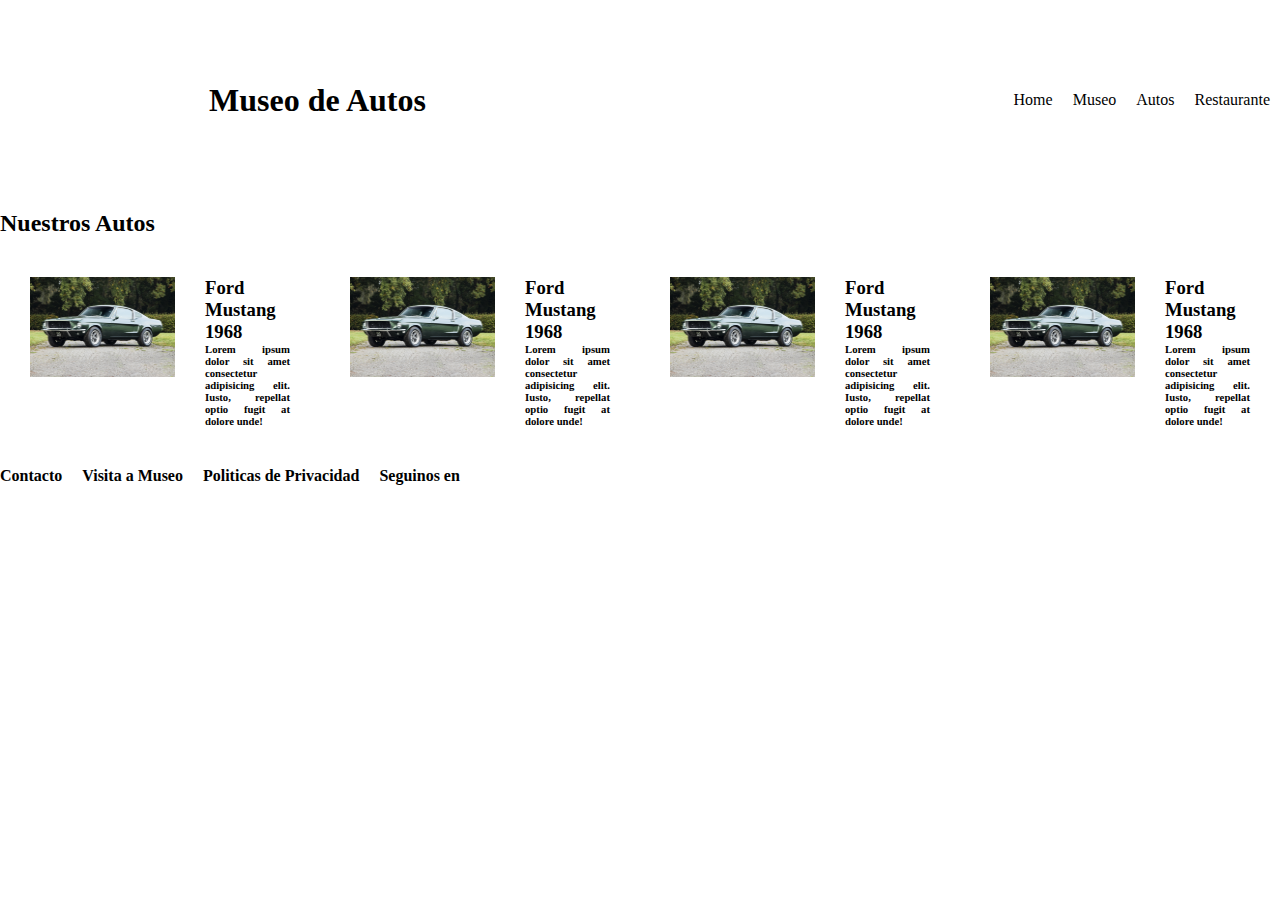
<file: assets/pages/autos.html>
<!DOCTYPE html>
<html lang="en">
<head>
    <meta charset="UTF-8">
    <meta http-equiv="X-UA-Compatible" content="IE=edge">
    <meta name="viewport" content="width=device-width, initial-scale=1.0">
    <link rel="stylesheet" href="../stylesheet/styles.css">
    <title>Museo de Autos</title>
</head>
<body class="body__autos">
    <header class="header"><h1>Museo de Autos</h1></header>
    <nav class="navbar">
        <ul>
            <li>Home</li>
            <li>Museo</li>
            <li>Autos</li>
            <li>Restaurante</li>
        </ul>
    </nav>

    <div class="titulo">
        <h2>Nuestros Autos</h2>
    </div>

    <main class="main">

        <div class="tarjeta">
            <img src="../img/mustang.jpg" alt="mustang" height="100px" width="50%" class="img">
            <div class="tarjeta__info">
            <h3>Ford Mustang 1968</h3>
            <h6>Lorem ipsum dolor sit amet consectetur adipisicing elit. Iusto, repellat optio fugit at dolore unde!</h6>
            </div>        
        </div>

        <div class="tarjeta">
            <img src="../img/mustang.jpg" alt="mustang" height="100px" width="50%" class="img">
            <div class="tarjeta__info">
            <h3>Ford Mustang 1968</h3>
            <h6>Lorem ipsum dolor sit amet consectetur adipisicing elit. Iusto, repellat optio fugit at dolore unde!</h6>
            </div>        
        </div>

        <div class="tarjeta">
            <img src="../img/mustang.jpg" alt="mustang" height="100px" width="50%" class="img">
            <div class="tarjeta__info">
            <h3>Ford Mustang 1968</h3>
            <h6>Lorem ipsum dolor sit amet consectetur adipisicing elit. Iusto, repellat optio fugit at dolore unde!</h6>
            </div>        
        </div>

        <div class="tarjeta">
            <img src="../img/mustang.jpg" alt="mustang" height="100px" width="50%" class="img">
            <div class="tarjeta__info">
            <h3>Ford Mustang 1968</h3>
            <h6>Lorem ipsum dolor sit amet consectetur adipisicing elit. Iusto, repellat optio fugit at dolore unde!</h6>
            </div>        
        </div>
    </main>


    <footer class="footer">
        <div><h4>Contacto</h4></div>
        <div><h4>Visita a Museo</h4></div>
        <div><h4>Politicas de Privacidad</h4></div>
        <div><h4>Seguinos en</h4></div>
</footer>  
</body>
</html>
</file>
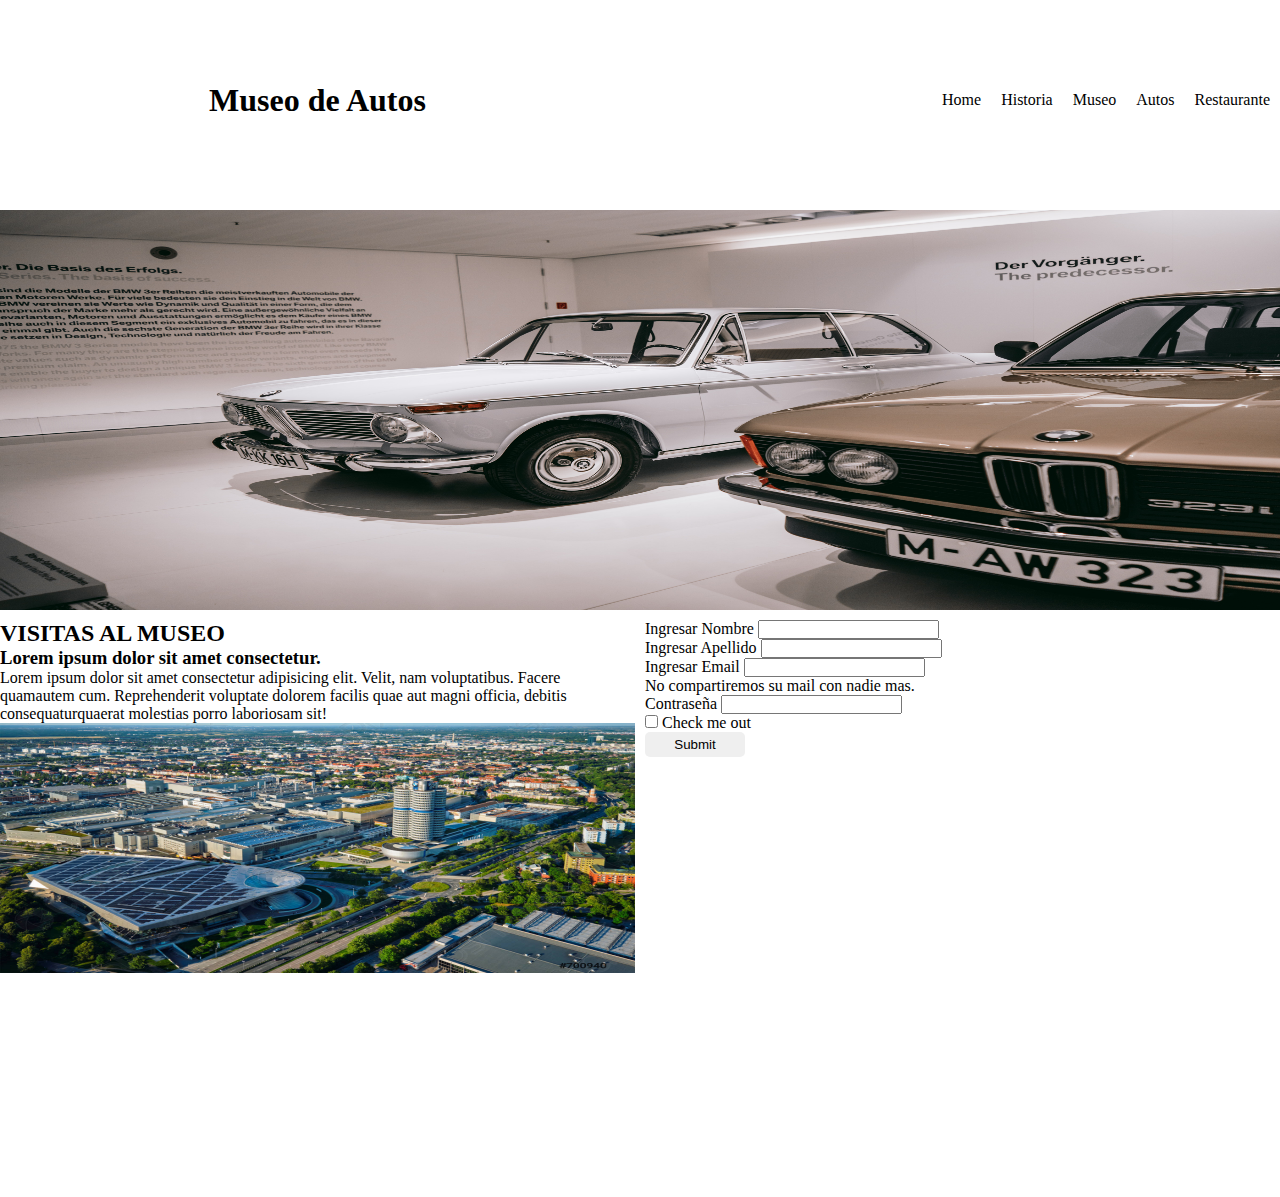
<file: assets/pages/contacto.html>
<!DOCTYPE html>
<html lang="en">
<head>
    <meta charset="UTF-8">
    <meta http-equiv="X-UA-Compatible" content="IE=edge">
    <meta name="viewport" content="width=device-width, initial-scale=1.0">
    <link rel="stylesheet" href="../stylesheet/styles.css">
    <link href="https://cdn.jsdelivr.net/npm/bootstrap@5.1.3/dist/css/bootstrap.min.css" rel="stylesheet" integrity="sha384-1BmE4kWBq78iYhFldvKuhfTAU6auU8tT94WrHftjDbrCEXSU1oBoqyl2QvZ6jIW3" crossorigin="anonymous">
    <title>Document</title>
</head>
<body class="body" class="container-fluid">
    <header class="header"><h1>Museo de Autos</h1></header>
    <nav class="navbar">
        <ul>
            <li>Home</li>
            <li>Historia</li>
            <li>Museo</li>
            <li>Autos</li>
            <li>Restaurante</li>
        </ul>
    </nav>

    <section class="banner">
            <img src="/assets/img/Banner.jpg" alt="banner" height="400px" width="100%">
    </section>

    <div class="container espacio-nav py-5">
        <div class="row">
            <div class="col">
                <div class="mx-auto text-center">
                    <h2>VISITAS AL MUSEO</h2>
                    <h3>Lorem ipsum dolor sit amet consectetur.</h3>
                    <p>Lorem ipsum dolor sit amet consectetur adipisicing elit. Velit, nam voluptatibus. Facere quamautem cum. Reprehenderit voluptate dolorem facilis quae aut magni officia, debitis consequaturquaerat molestias porro laboriosam sit!</p>
                    <img src="../img/Museo.jpg" alt="imgmuseo" height="250px" width="100%">
                </div>
            </div>
        </div>
    </div>

    <form>
        <div class="mb-3">
            <label for="exampleInputEmail1" class="form-label">Ingresar Nombre</label>
            <input type="email" class="form-control" id="exampleInputEmail1" aria-describedby="emailHelp">
            <div id="emailHelp" class="form-text"></div>
          </div>
          <div class="mb-3">
            <label for="exampleInputEmail1" class="form-label">Ingresar Apellido</label>
            <input type="email" class="form-control" id="exampleInputEmail1" aria-describedby="emailHelp">
            <div id="emailHelp" class="form-text"></div>
          </div>
      <div class="mb-3">
        <label for="exampleInputEmail1" class="form-label">Ingresar Email</label>
        <input type="email" class="form-control" id="exampleInputEmail1" aria-describedby="emailHelp">
        <div id="emailHelp" class="form-text">No compartiremos su mail con nadie mas.</div>
      </div>
      <div class="mb-3">
        <label for="exampleInputPassword1" class="form-label">Contraseña</label>
        <input type="password" class="form-control" id="exampleInputPassword1">
      </div>
      <div class="mb-3 form-check">
        <input type="checkbox" class="form-check-input" id="exampleCheck1">
        <label class="form-check-label" for="exampleCheck1">Check me out</label>
      </div>
      <button type="submit" class="btn btn-primary">Submit</button>
</form>

    <script src="https://cdn.jsdelivr.net/npm/bootstrap@5.1.3/dist/js/bootstrap.bundle.min.js" integrity="sha384-ka7Sk0Gln4gmtz2MlQnikT1wXgYsOg+OMhuP+IlRH9sENBO0LRn5q+8nbTov4+1p" crossorigin="anonymous"></script>
</body>
</html>
</file>
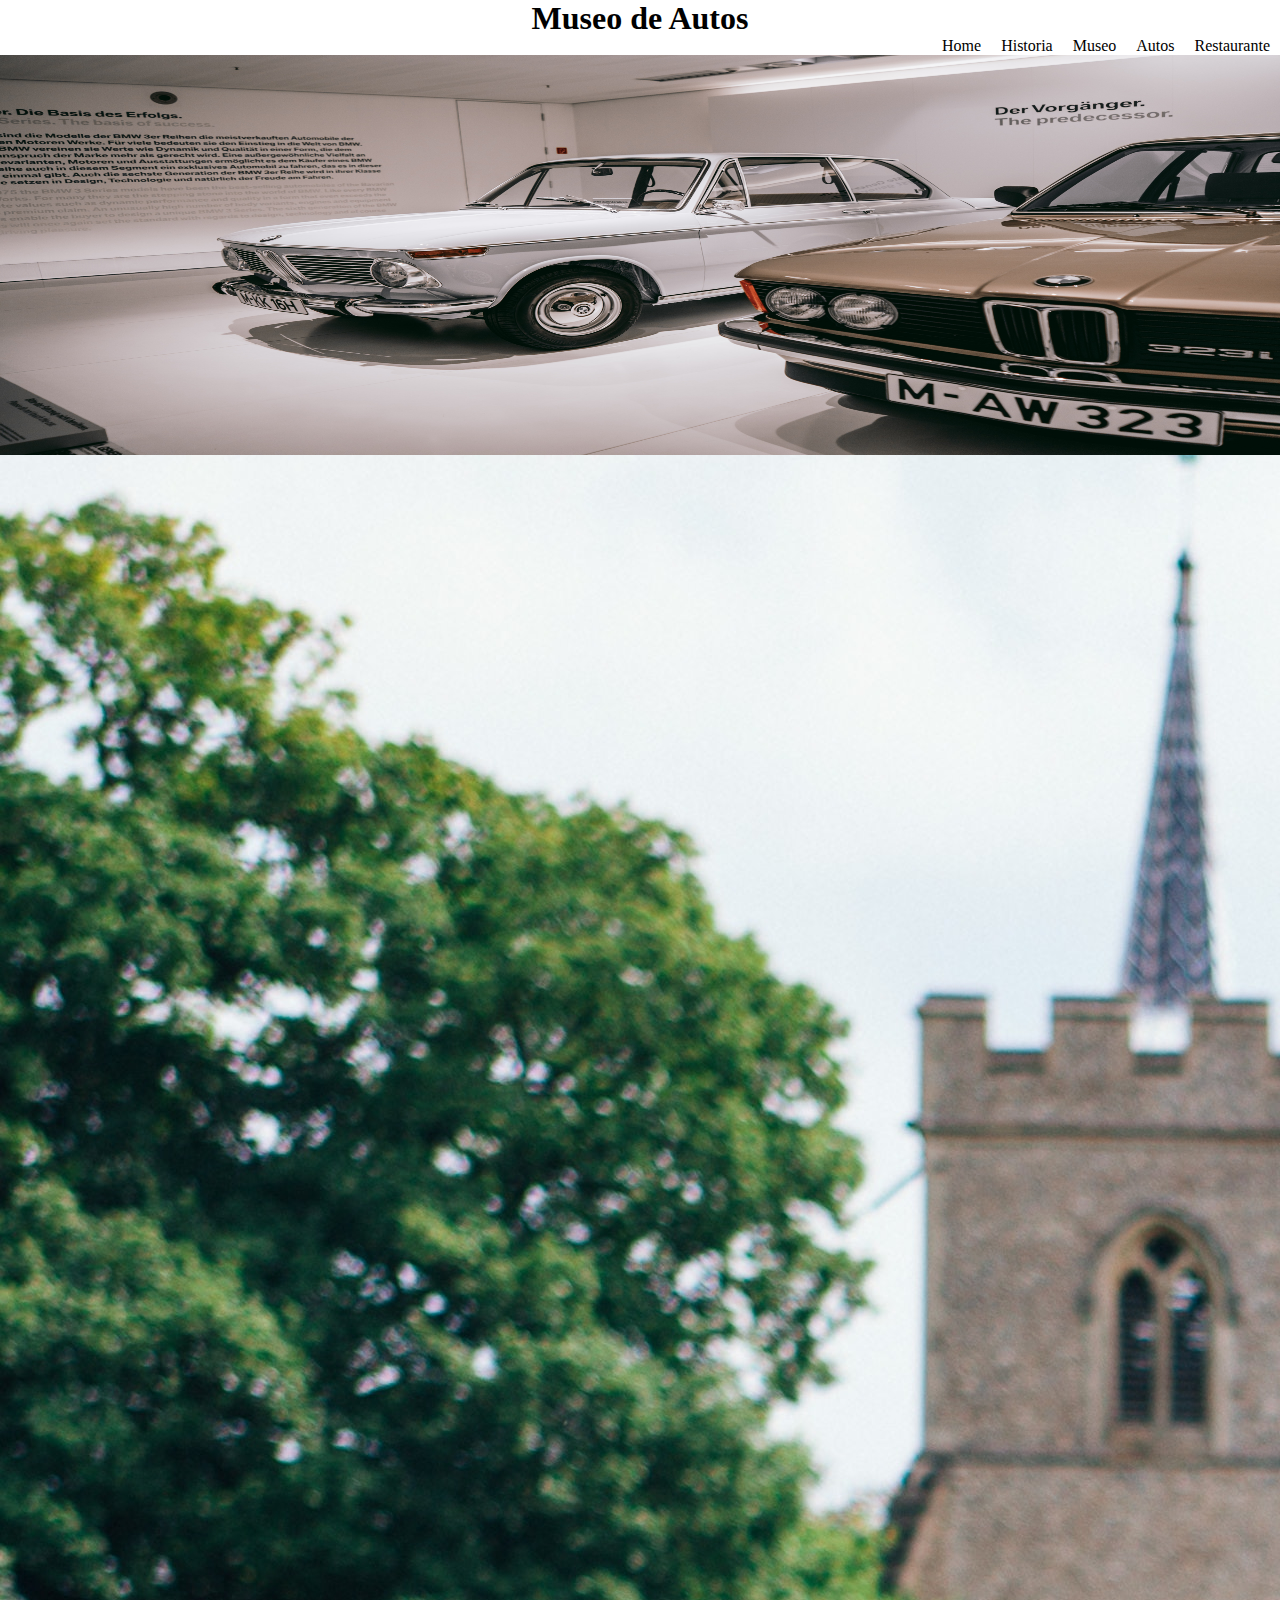
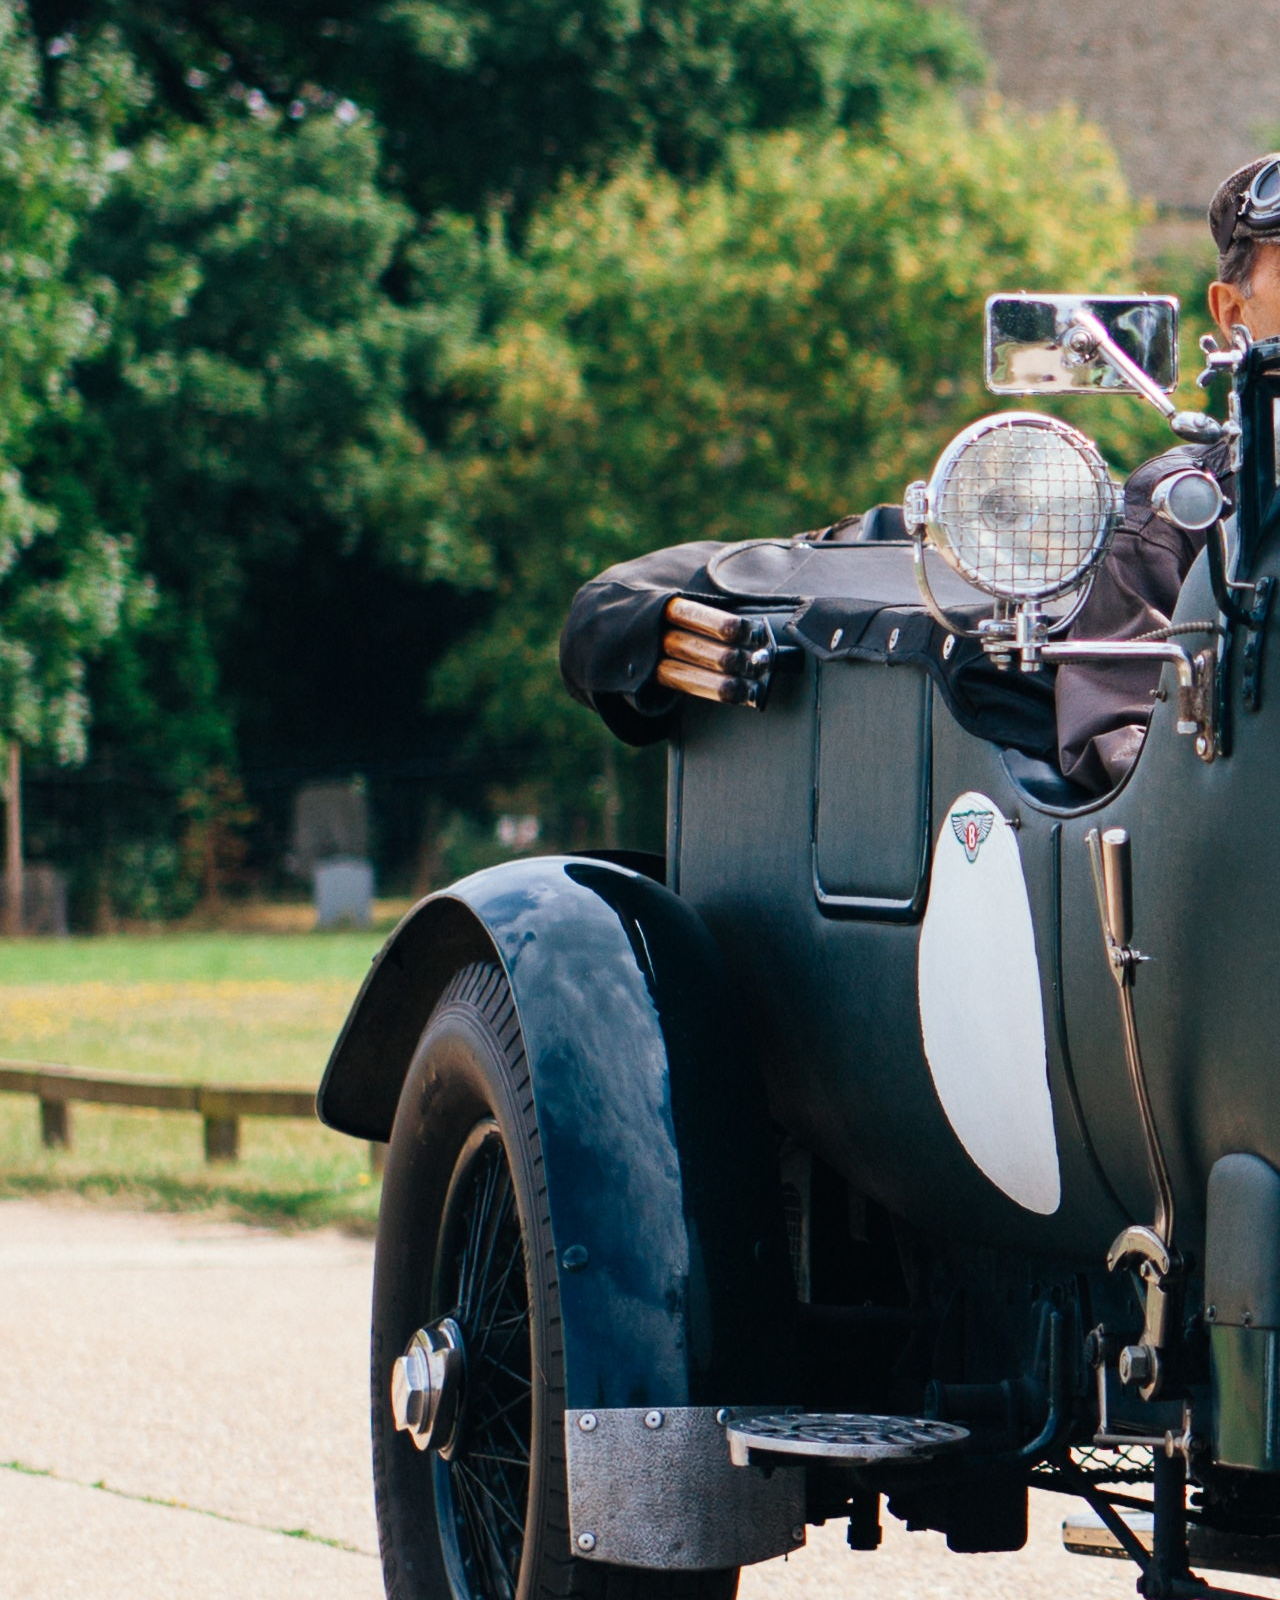
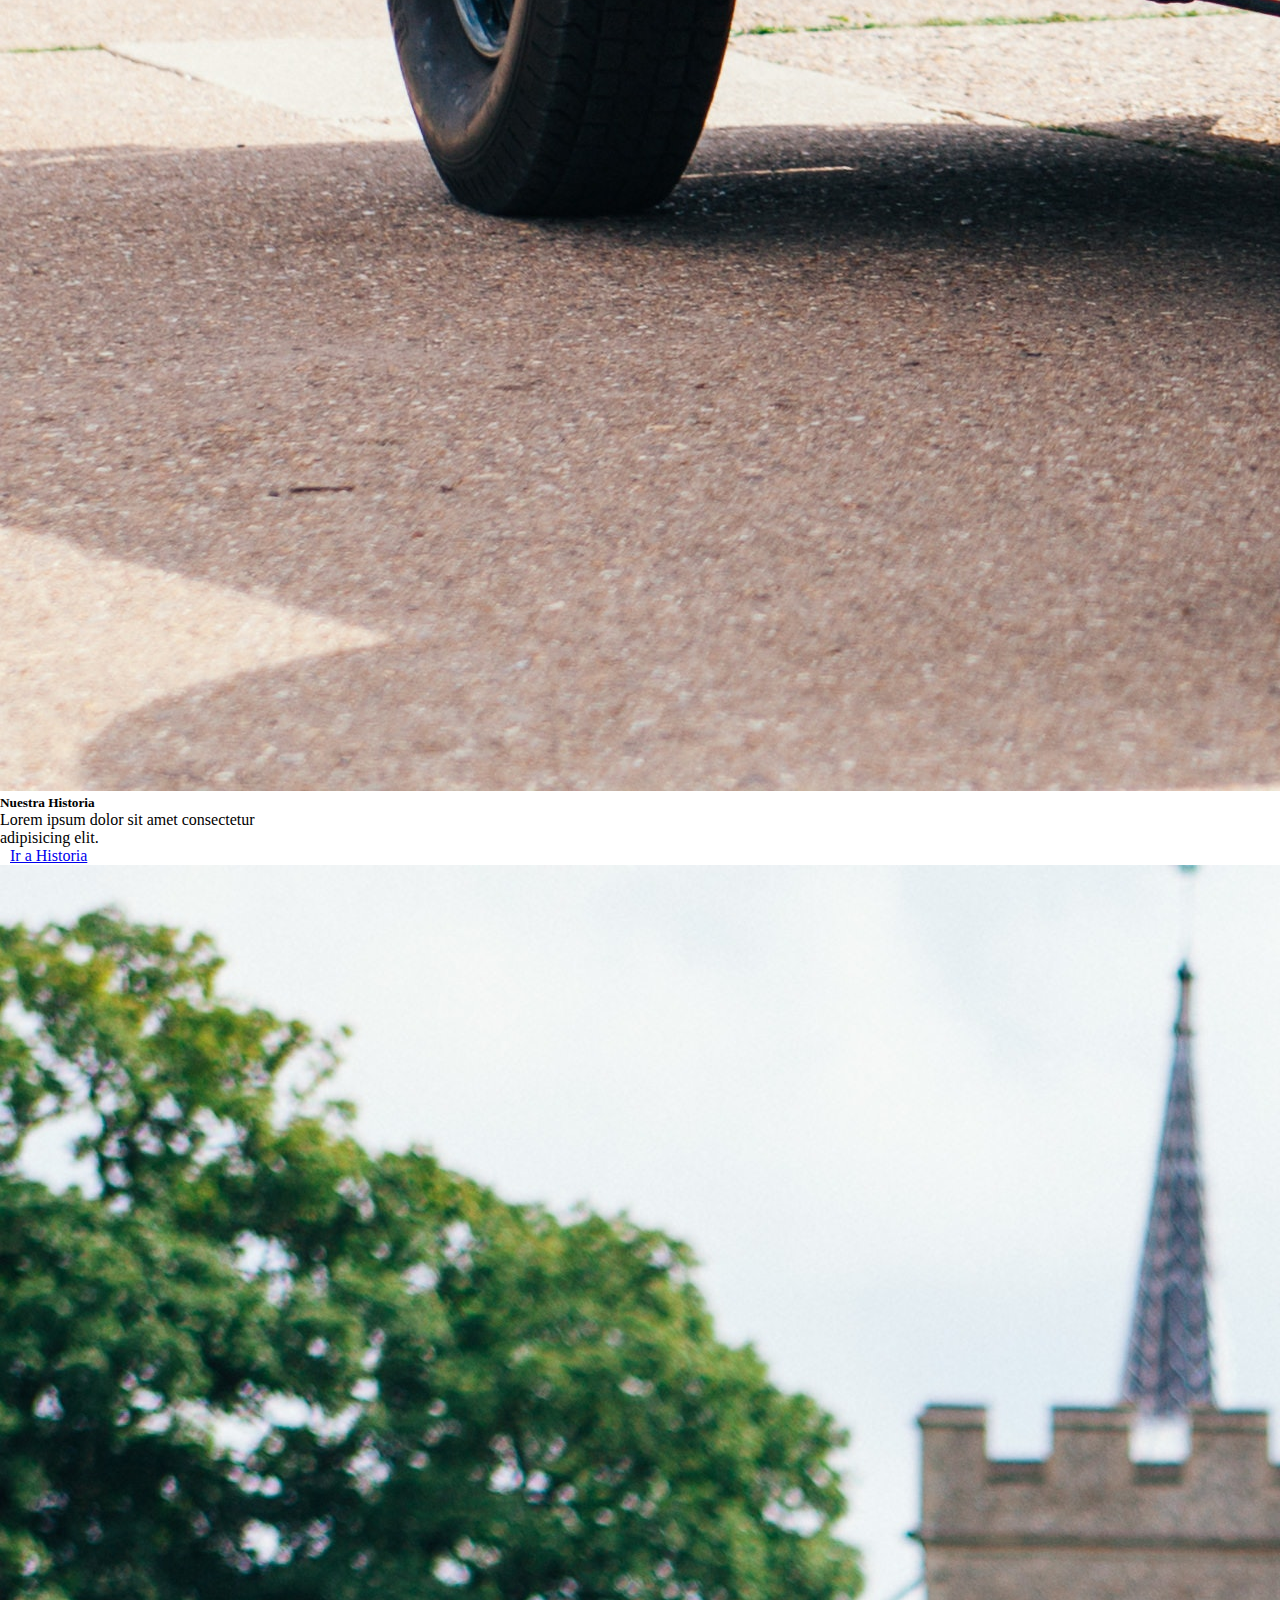
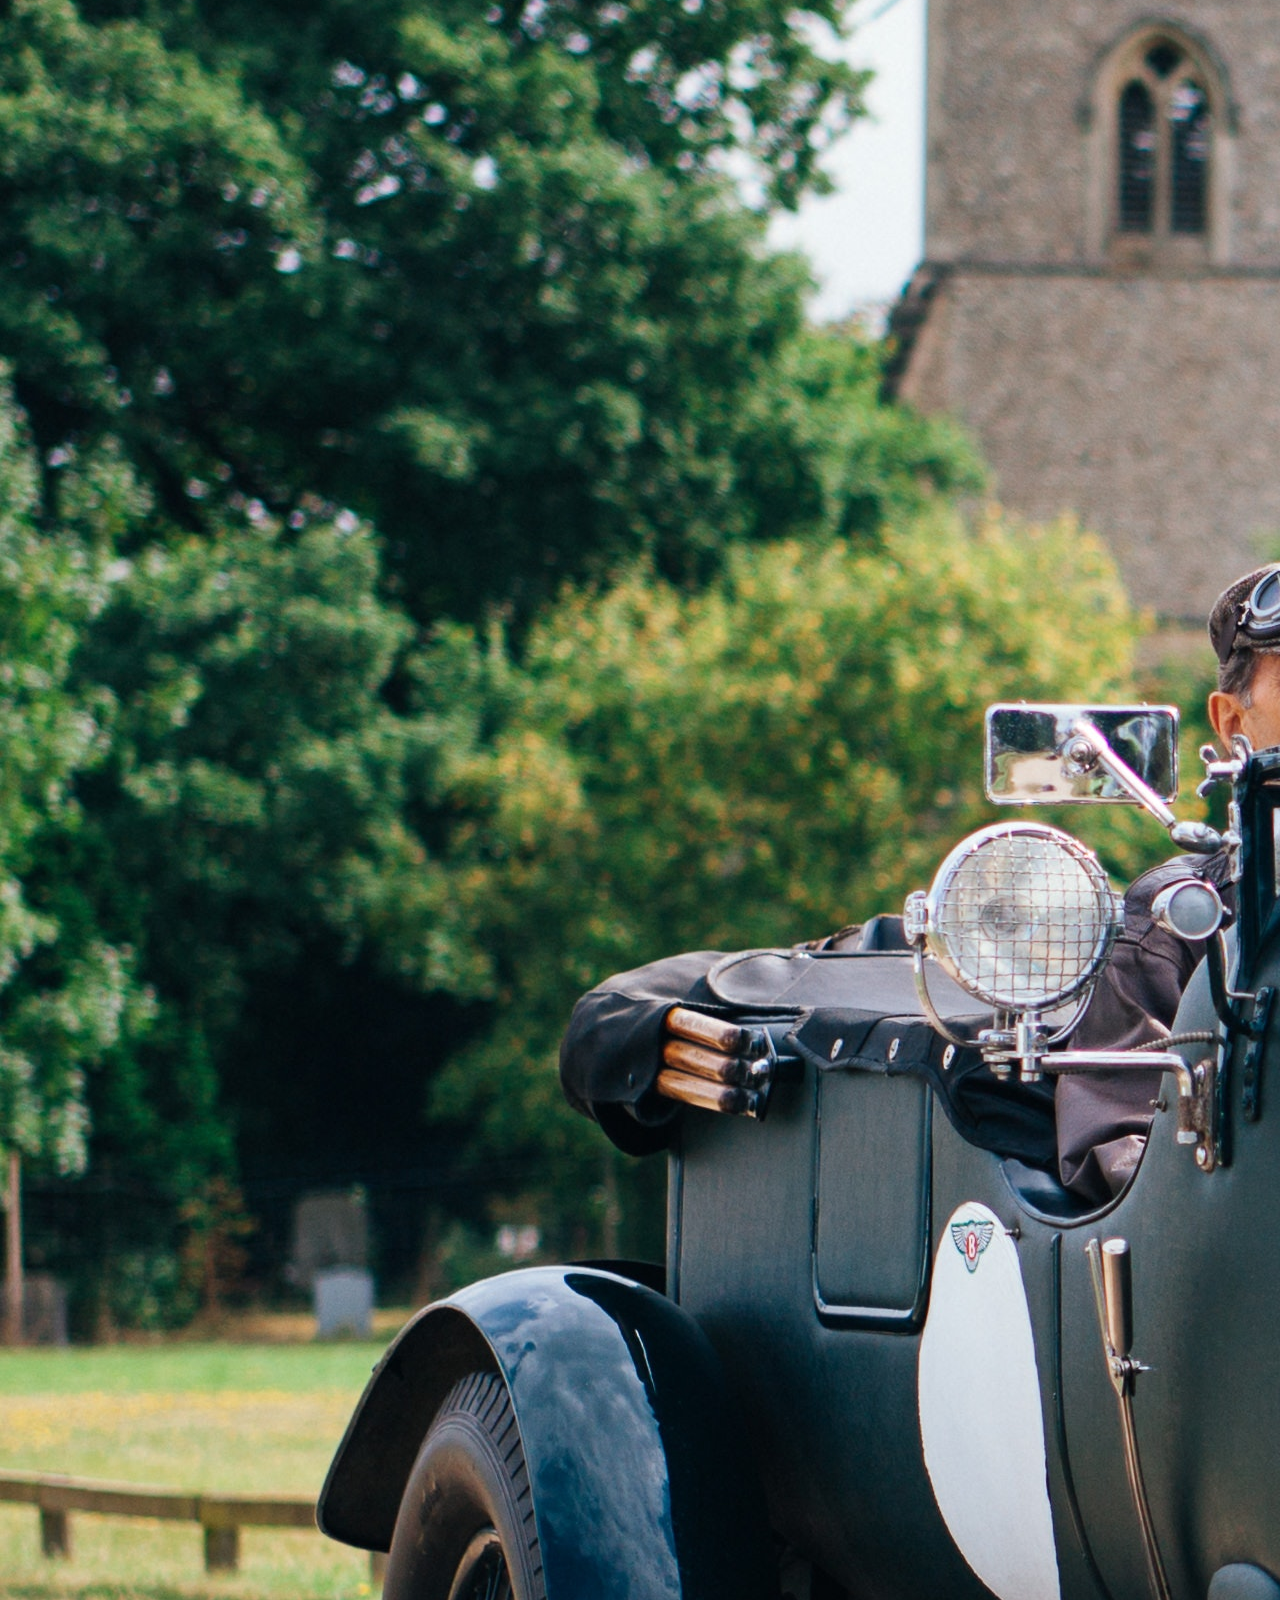
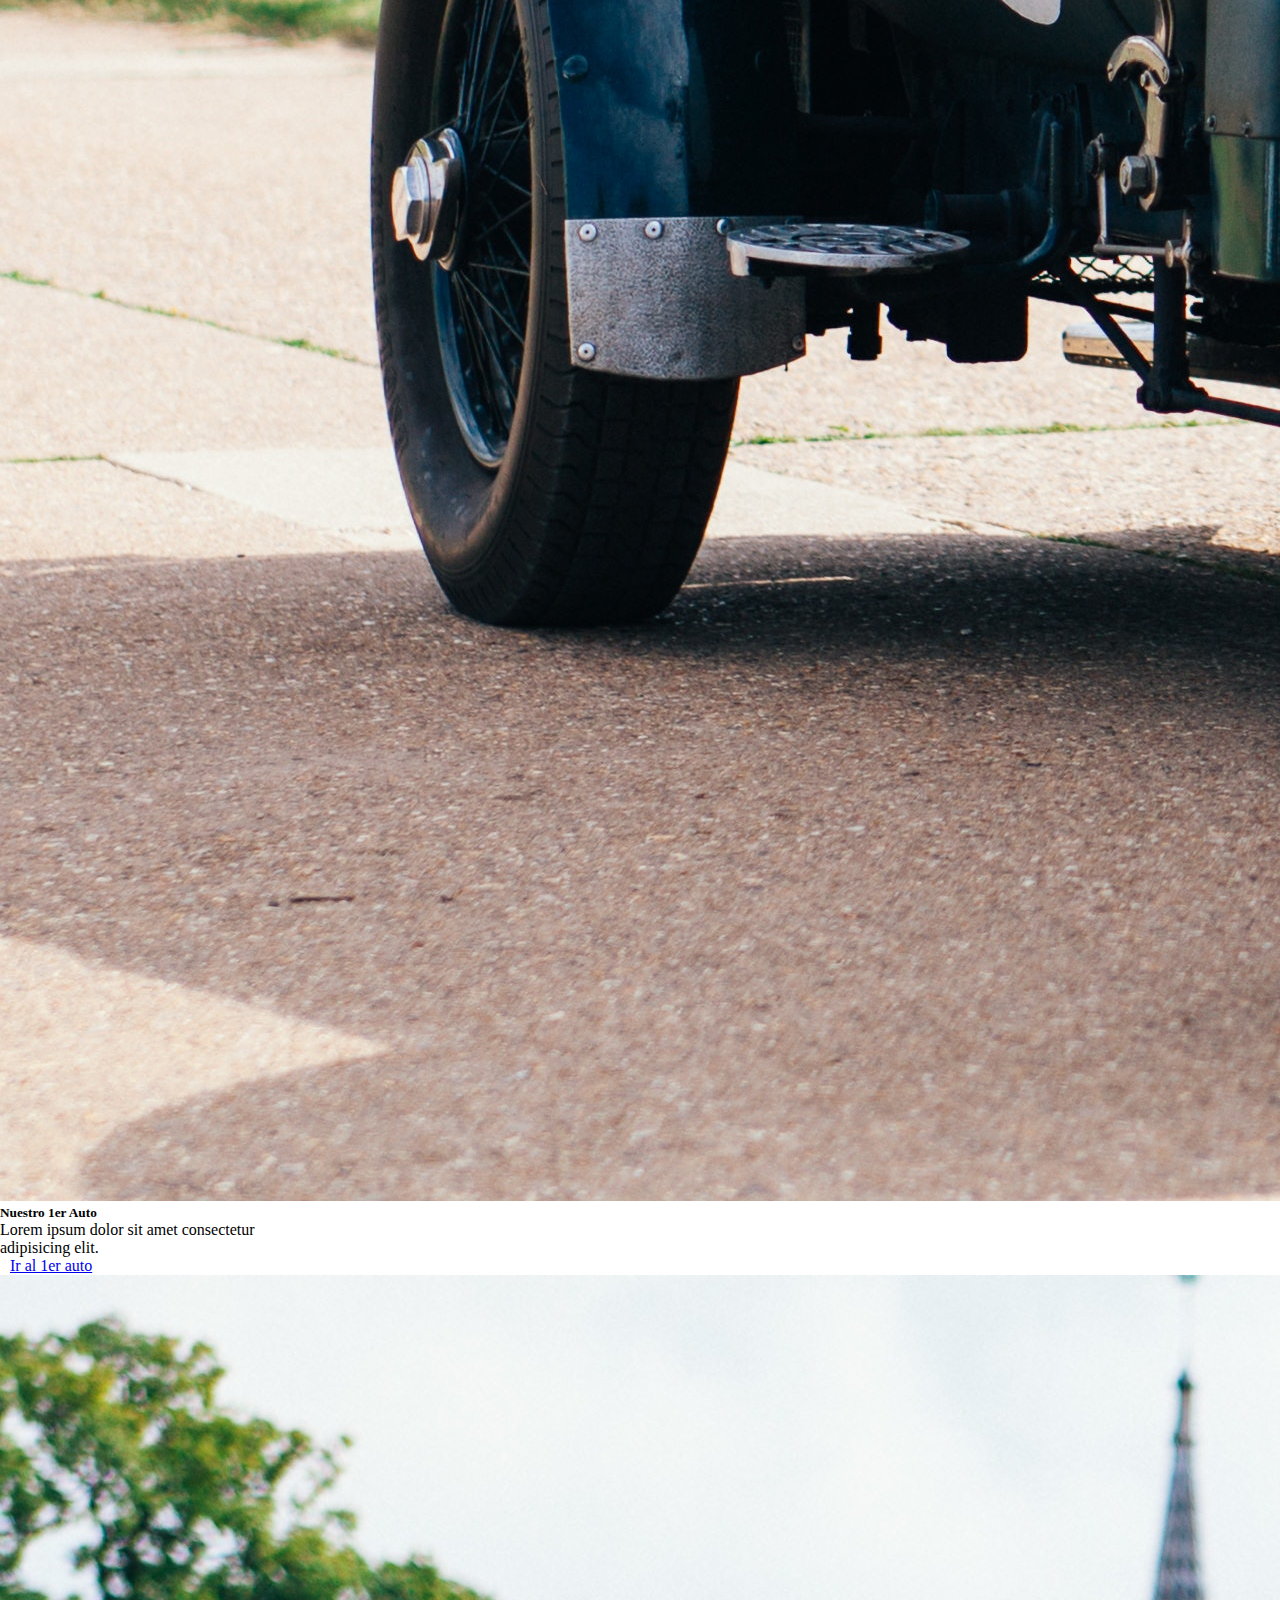
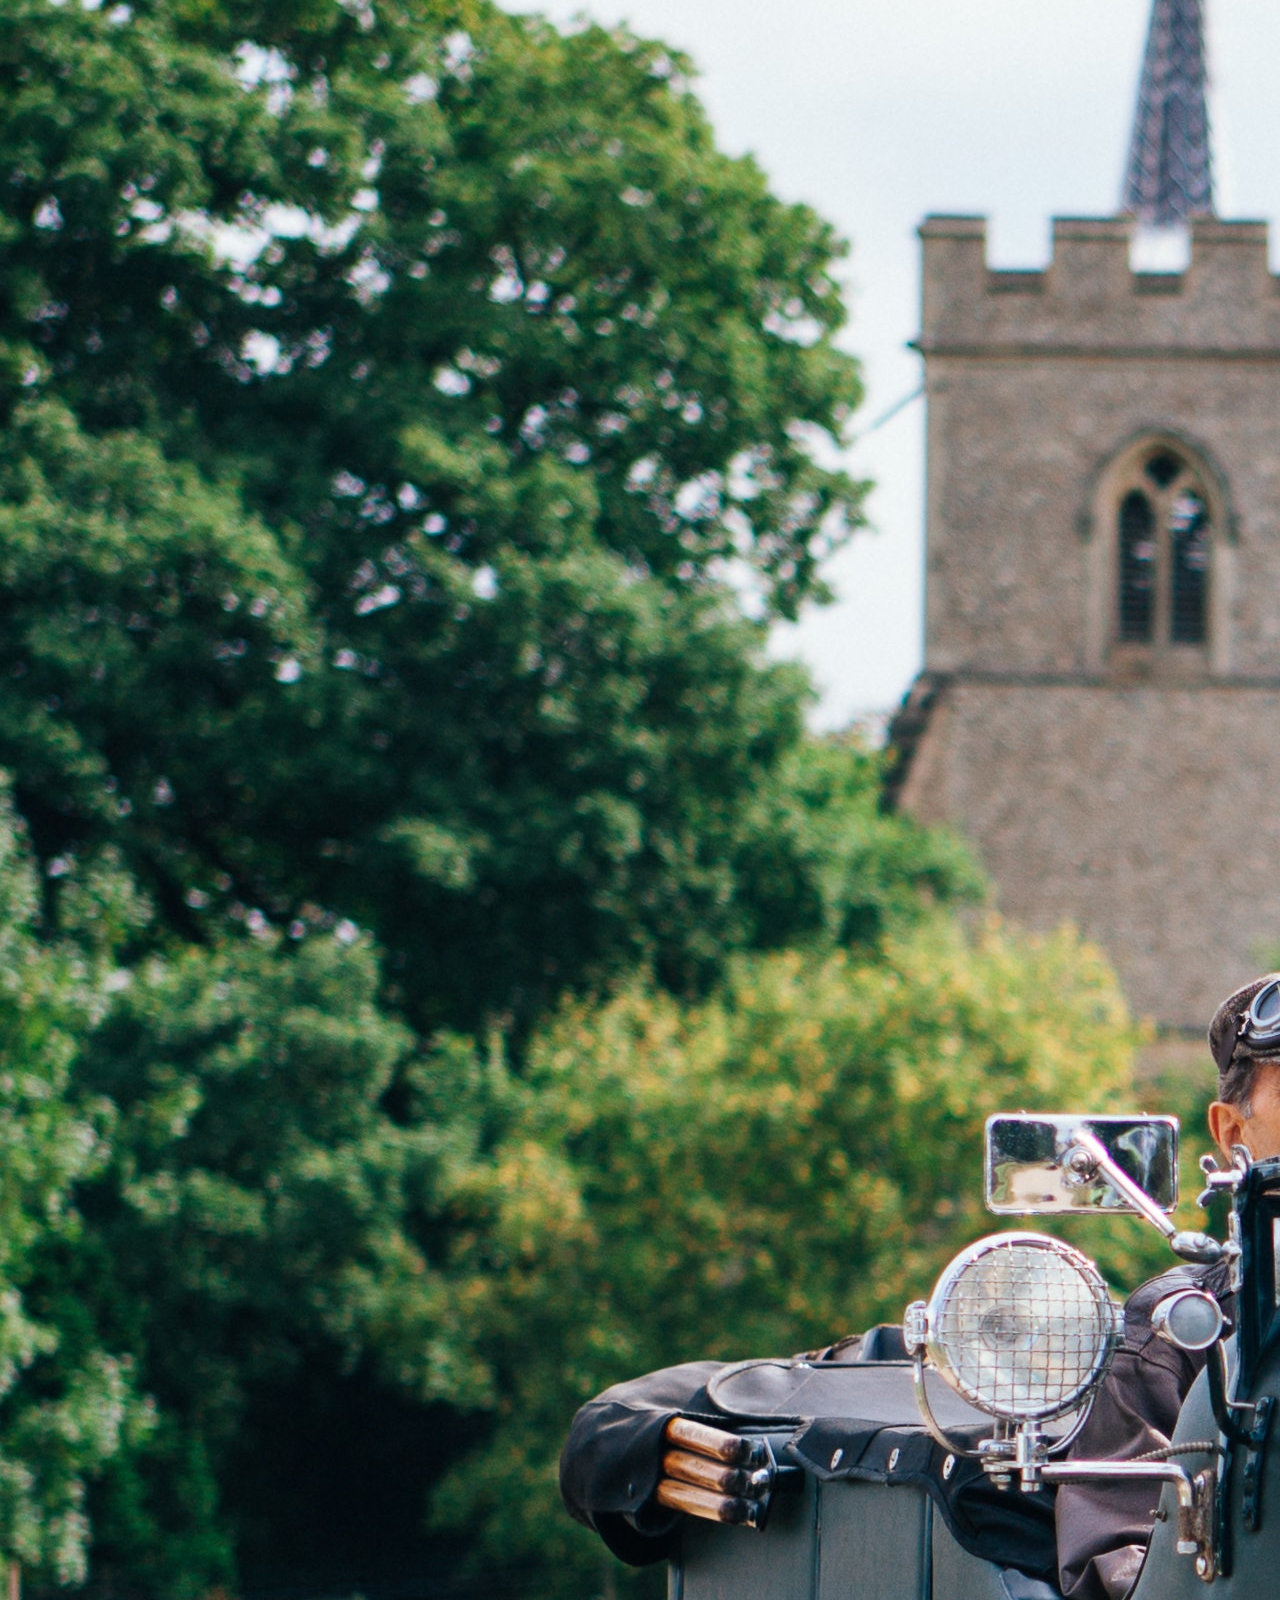
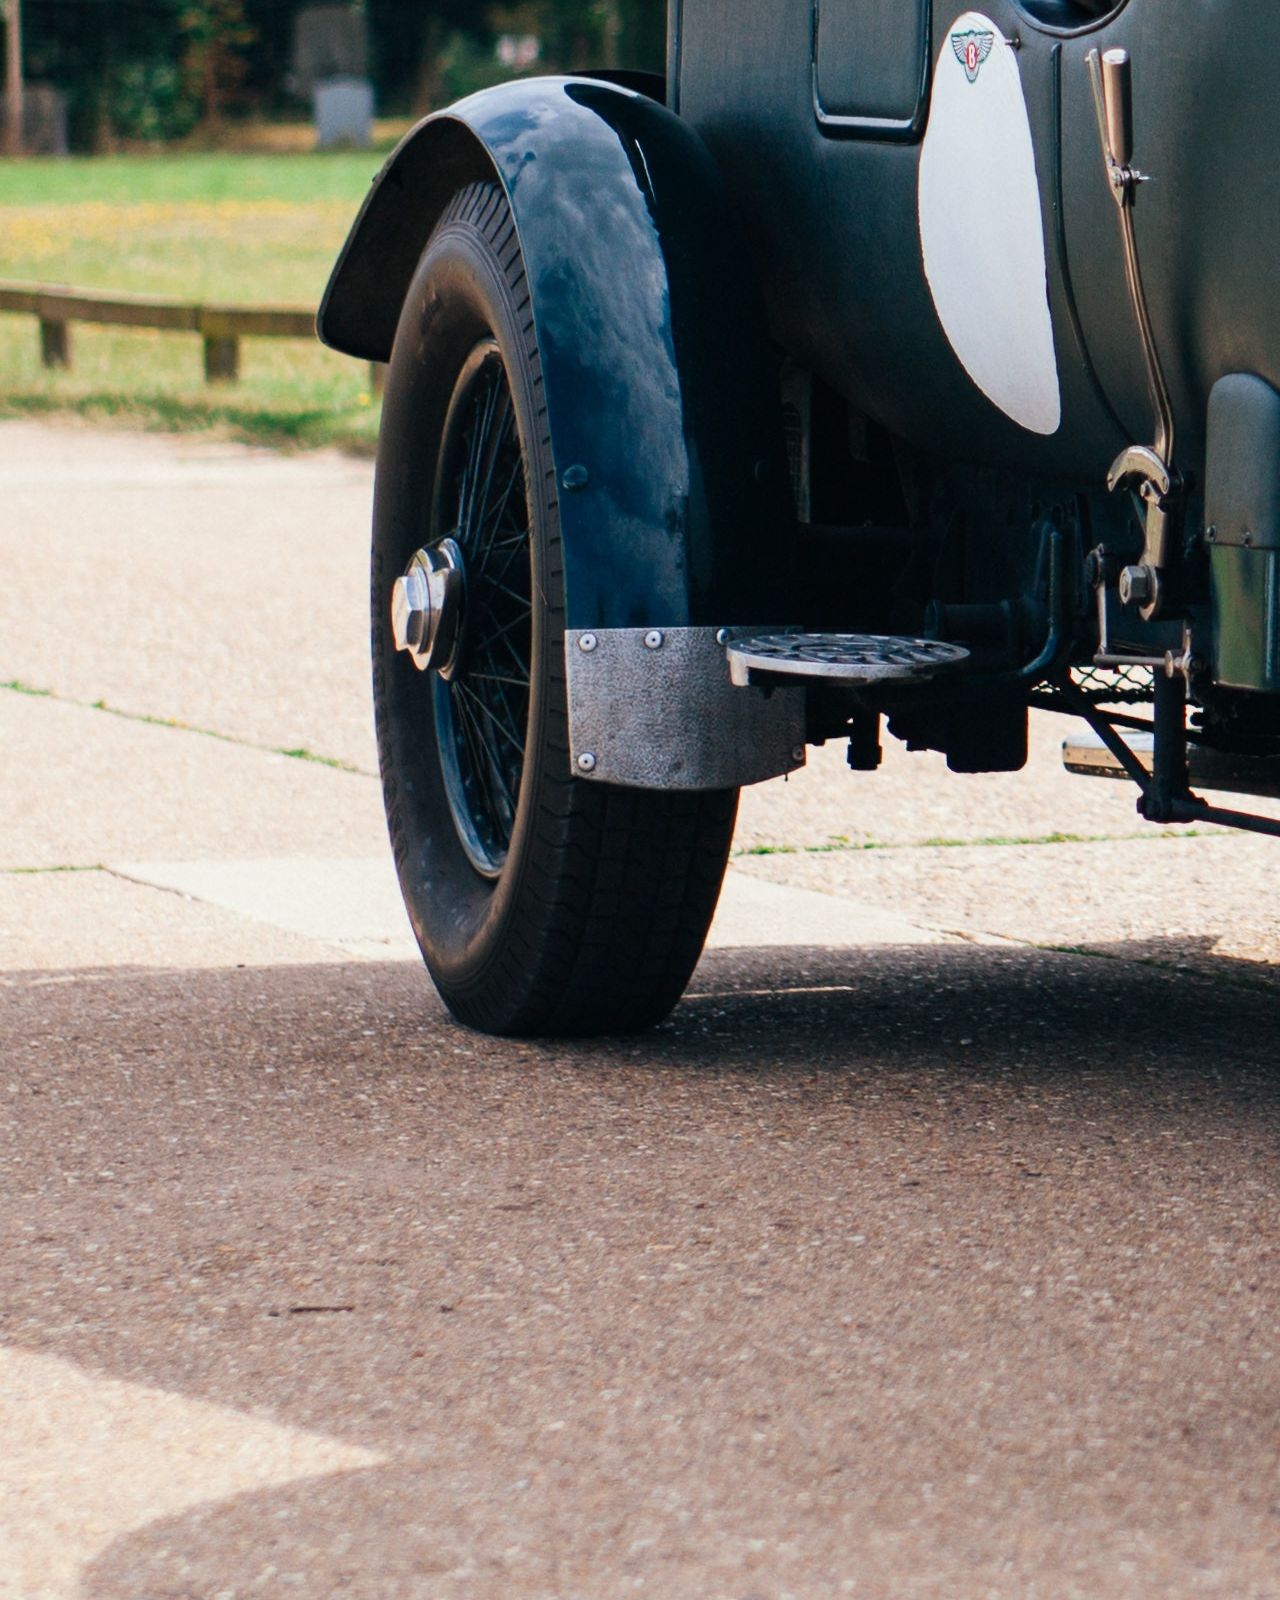
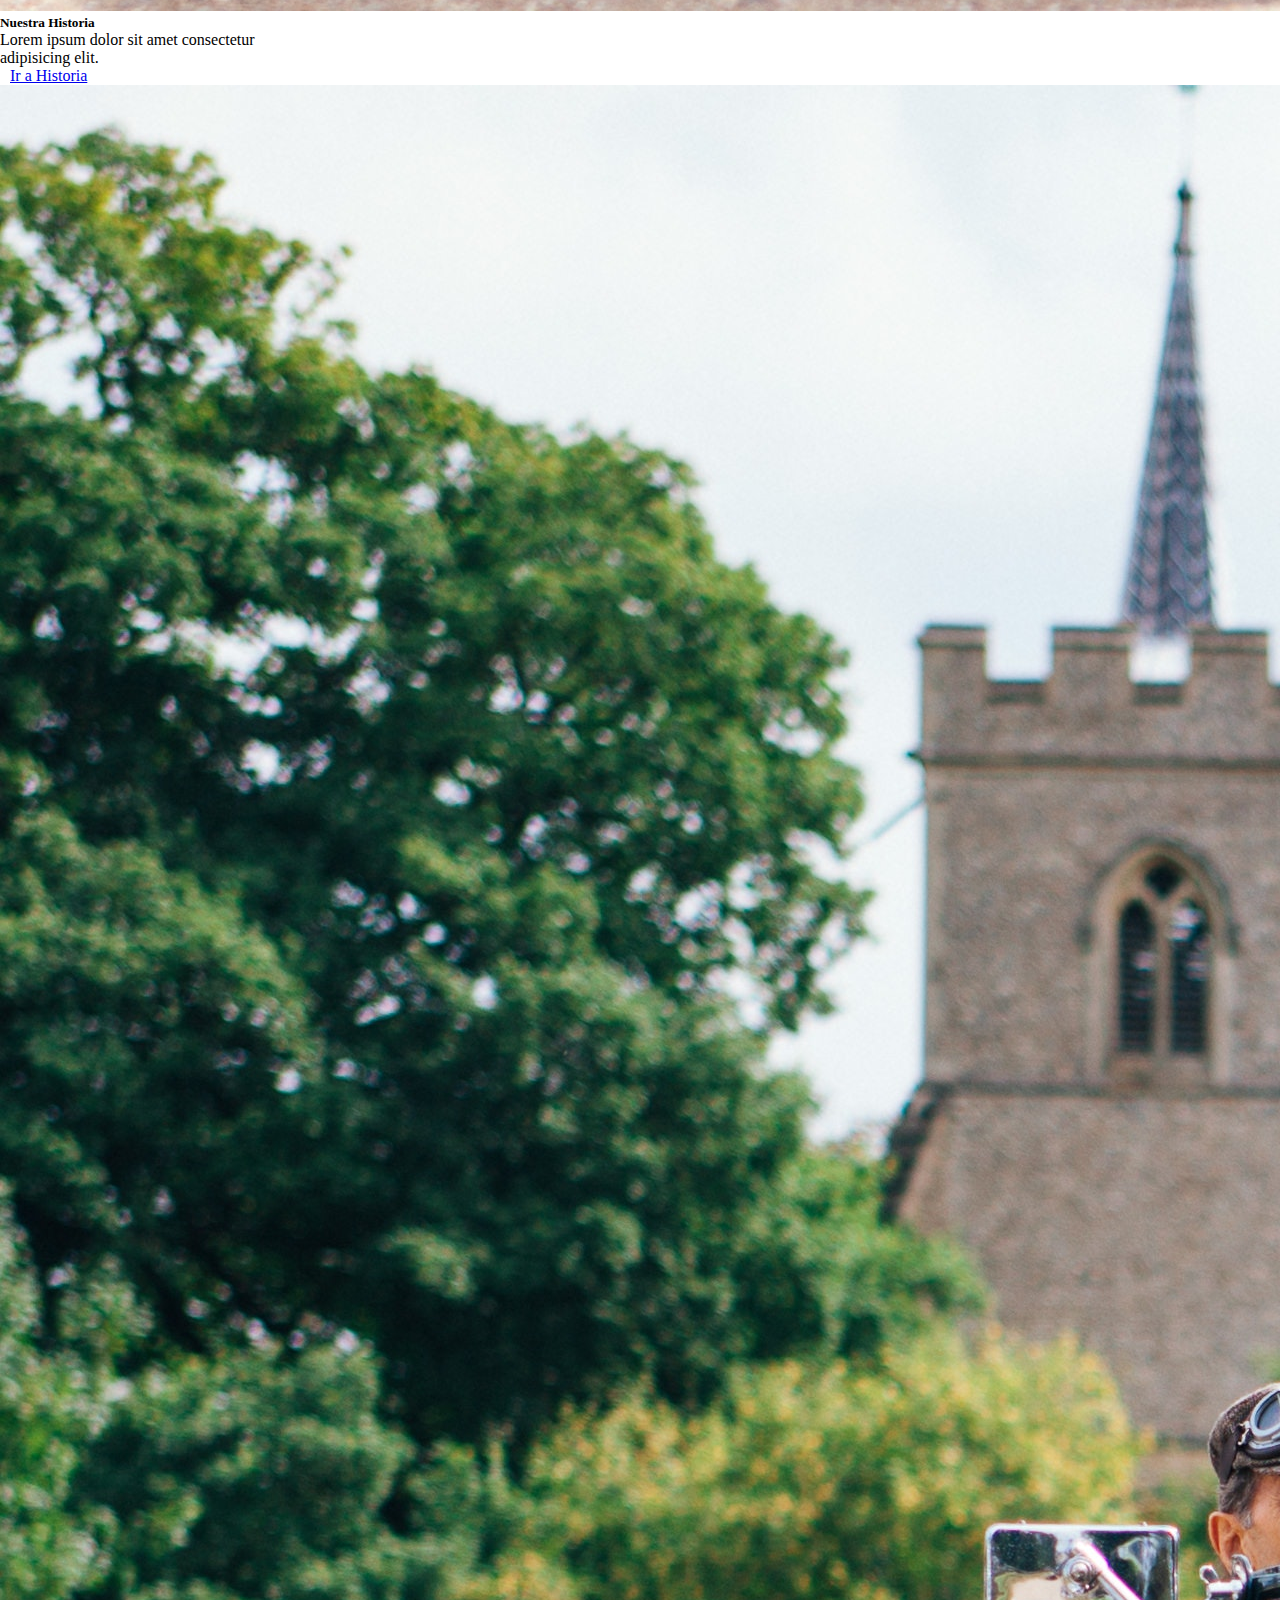
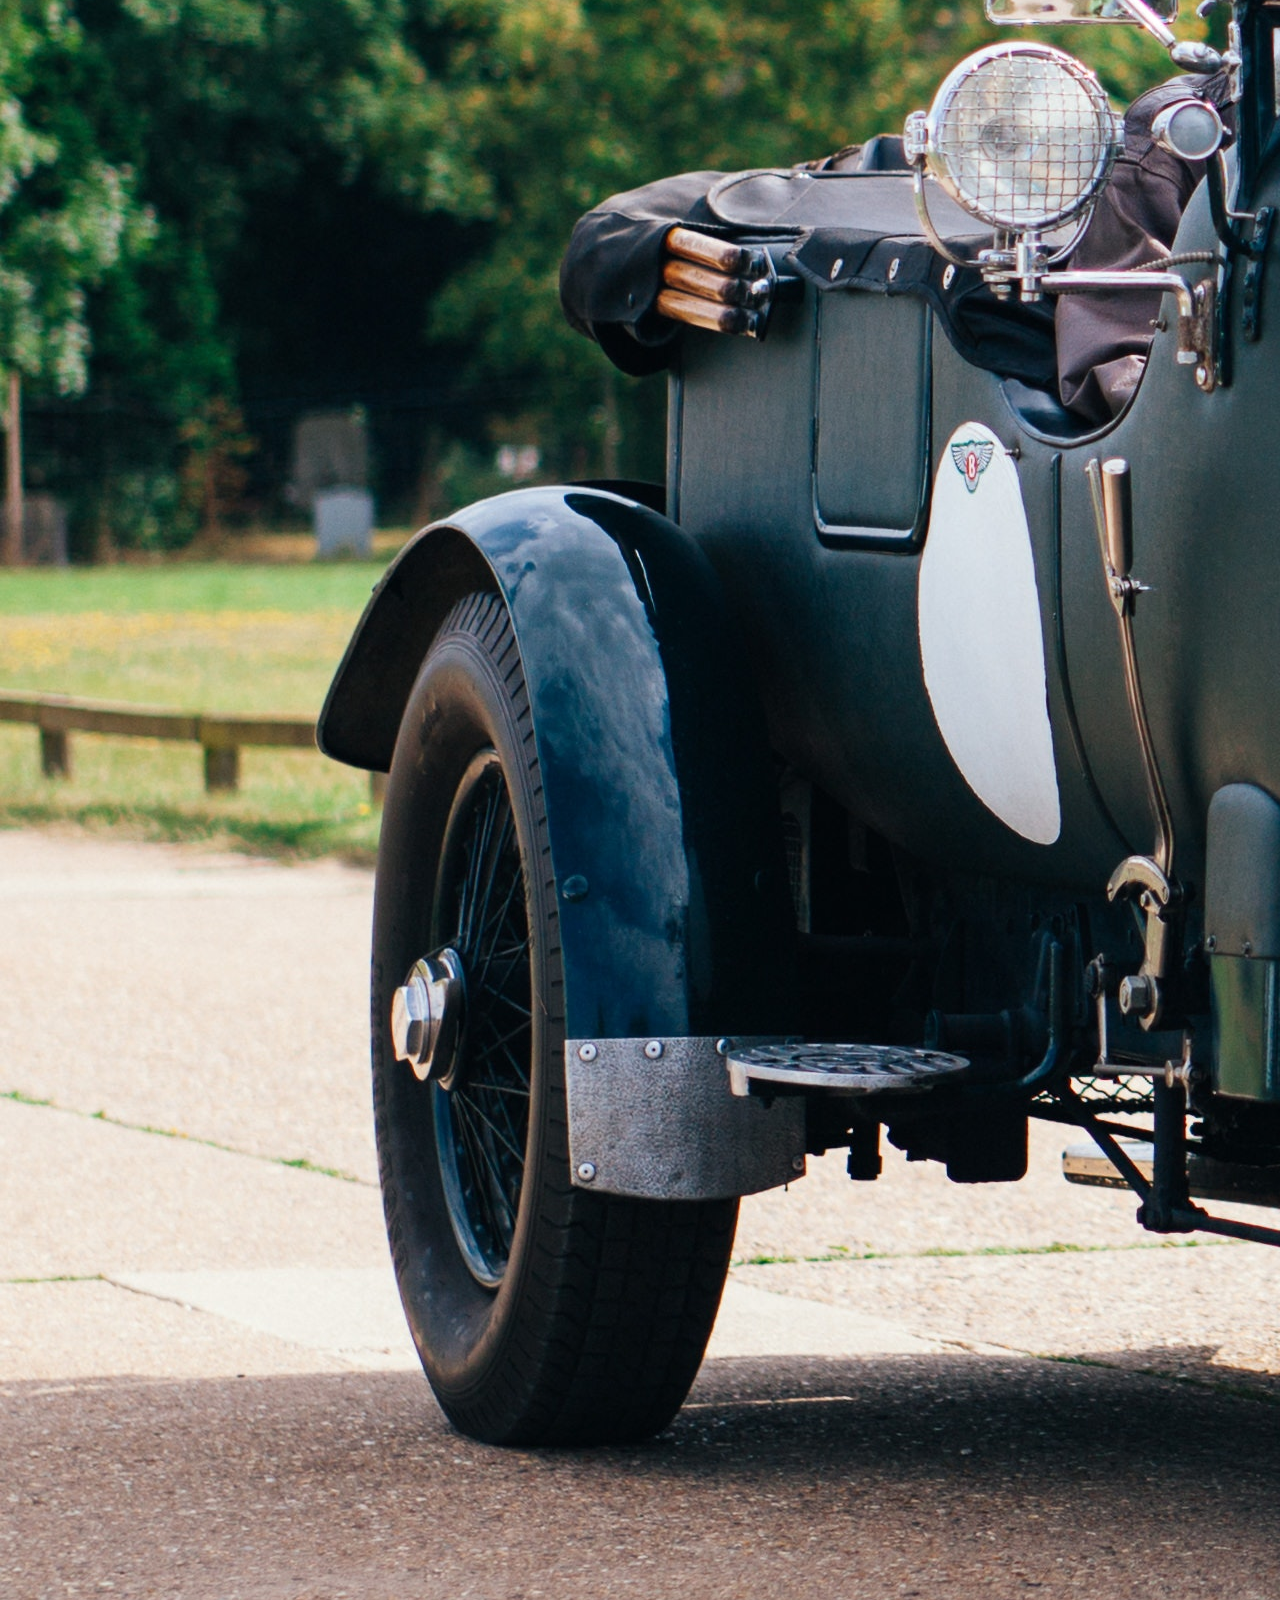
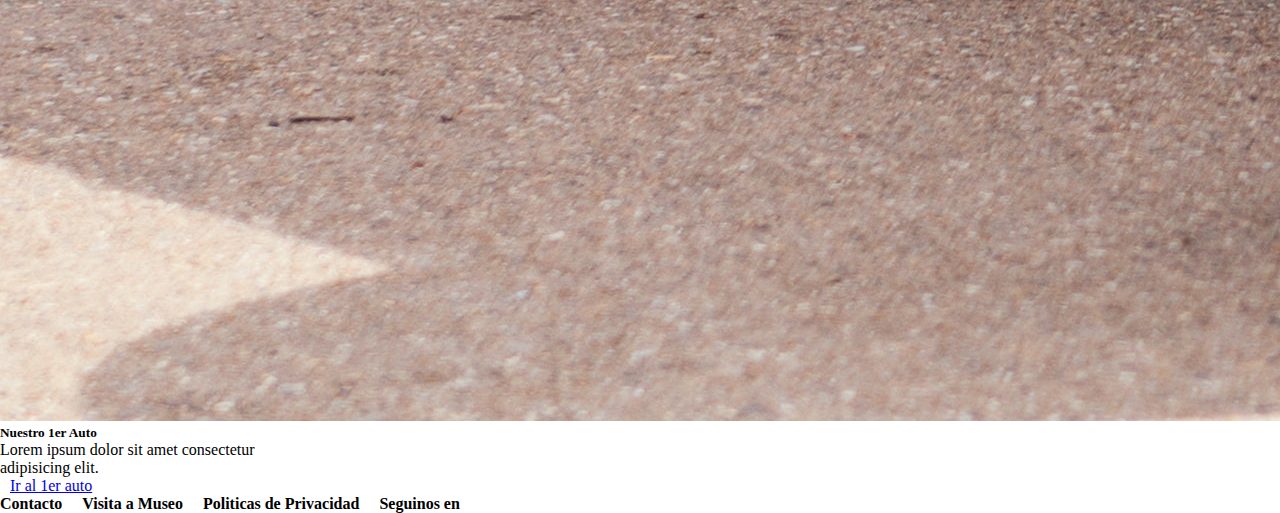
<file: assets/pages/historia.html>
<!DOCTYPE html>
<html lang="en">
<head>
    <meta charset="UTF-8">
    <meta http-equiv="X-UA-Compatible" content="IE=edge">
    <meta name="viewport" content="width=device-width, initial-scale=1.0">
    <link rel="stylesheet" href="../stylesheet/styles.css">
    <link href="https://cdn.jsdelivr.net/npm/bootstrap@5.1.3/dist/css/bootstrap.min.css" rel="stylesheet" integrity="sha384-1BmE4kWBq78iYhFldvKuhfTAU6auU8tT94WrHftjDbrCEXSU1oBoqyl2QvZ6jIW3" crossorigin="anonymous">
    <title>Document</title>
</head>
<body class="body__historia" class="container-fluid">
    <header class="header"><h1>Museo de Autos</h1></header>
    <nav class="navbar">
        <ul>
            <li>Home</li>
            <li>Historia</li>
            <li>Museo</li>
            <li>Autos</li>
            <li>Restaurante</li>
        </ul>
    </nav>

    <section class="banner">
            <img src="/assets/img/Banner.jpg" alt="banner" height="400px" width="100%">
    </section>

    <div width="100%">
        <div class="row">
            <div class="card" style="width: 18rem;">
                <img src="../img/autohistoria.jpg" class="card-img-top" alt="autohistoria" class="img-fluid">
                <div class="card-body">
                  <h5 class="card-title">Nuestra Historia</h5>
                  <p class="card-text">Lorem ipsum dolor sit amet consectetur adipisicing elit.</p>
                  <a href="#" class="btn btn-primary">Ir a Historia</a>
                </div>
            </div>
            <div class="card" style="width: 18rem;">
                <img src="../img/autohistoria.jpg" class="card-img-top" alt="autohistoria" class="img-fluid">
                <div class="card-body">
                  <h5 class="card-title">Nuestro 1er Auto</h5>
                  <p class="card-text">Lorem ipsum dolor sit amet consectetur adipisicing elit.</p>
                  <a href="#" class="btn btn-primary">Ir al 1er auto</a>
                </div>
            </div>
            <div class="card" style="width: 18rem;">
                <img src="../img/autohistoria.jpg" class="card-img-top" alt="autohistoria" class="img-fluid">
                <div class="card-body">
                  <h5 class="card-title">Nuestra Historia</h5>
                  <p class="card-text">Lorem ipsum dolor sit amet consectetur adipisicing elit.</p>
                  <a href="#" class="btn btn-primary">Ir a Historia</a>
                </div>
            </div>
            <div class="card" style="width: 18rem;">
                <img src="../img/autohistoria.jpg" class="card-img-top" alt="autohistoria" class="img-fluid">
                <div class="card-body">
                  <h5 class="card-title">Nuestro 1er Auto</h5>
                  <p class="card-text">Lorem ipsum dolor sit amet consectetur adipisicing elit.</p>
                  <a href="#" class="btn btn-primary">Ir al 1er auto</a>
                </div>
            </div>
        </div>
    </div>
    <footer class="footer">
        <div><h4>Contacto</h4></div>
        <div><h4>Visita a Museo</h4></div>
        <div><h4>Politicas de Privacidad</h4></div>
        <div><h4>Seguinos en</h4></div>
    </footer>    


    <script src="https://cdn.jsdelivr.net/npm/bootstrap@5.1.3/dist/js/bootstrap.bundle.min.js" integrity="sha384-ka7Sk0Gln4gmtz2MlQnikT1wXgYsOg+OMhuP+IlRH9sENBO0LRn5q+8nbTov4+1p" crossorigin="anonymous"></script>
</body>
</html>
</file>
<file: assets/stylesheet/styles.css>
*{
    margin: 0px;
    padding: 0px;
}

.body{
    display: grid;
    gap: 10px;
    grid-template-columns: 1fr 1fr;
    grid-template-rows: 200px auto auto auto 200px;
    grid-template-areas: "header navbar "
                         "banner banner"
                         "qs     qs"
                         "museo  museo"
                         "footer footer";
} 

.header{
    grid-area: header;
    display: flex;
    justify-content:  center;
    align-items: center;
    animation-name: aparecer;
    animation-duration: 4s;
    animation-iteration-count: 1;
}
    
.navbar{
    grid-area: navbar;
    display: flex;
    align-items: center;
    flex-direction: row-reverse;
    padding-right: 10px;
    animation-name: aparecer;
    animation-duration: 4s;
    animation-iteration-count: 1;
}

.navbar ul{
    list-style: none;
    display: flex;
    justify-content: space-around;
    align-items: center;
    align-content: flex-start;
    gap: 20px;

}

nav ul li{
    display: inline-block;
    
}

.btn{
    width: 100px;
    border: 0;
    padding: 5px 10px;
    border-radius: 5px;
    margin: 5;
}

.banner{
    grid-area: banner;
    height: 400px;
    width: 100%;
    display: flex;
    align-items: center;
}

.qs{
    grid-area: qs;
    display: flex;

}

section h2{
    display: flex;
    flex-direction: column;
    align-items: center;
}

section h4{
    padding: 20px;
    text-align: justify;
}

section a{
    display: flex;
    align-items: center;
    justify-content: center;
}
.imgqs{
    display: flex;
    align-items: center;
}
.museo{
    grid-area: museo;
}

.imgmuseo{
    padding: 10px;
    border-radius: 10px;
}

.footer{
    width: 100%;
    grid-area: footer;
    display: flex;
    gap: 20px
    
}

.body__autos{
    display: grid;
    gap: 10px;
    grid-template-columns: 1fr 1fr;
    grid-template-rows: 200px auto auto auto;
    grid-template-areas: "header navbar "
                         "titulo titulo"
                         "main   main"
                         "footer footer";
}

.main{
    grid-area: main;
    display: flex;
    flex-direction: column;
}

.tarjeta{
    display: flex;
    width: 400px;
    padding: 15px;
}

.tarjeta__info{
    padding: 15px;
    text-align: justify;

}

.tarjeta img{
    padding: 15px;
}

@media (min-width:768px){
    .body{
        grid-template-areas: "header navbar "
                             "banner banner"
                             "qs     museo"
                             "footer footer";
    }                             

    .main{
        grid-area: main;
        display: flex;
        flex-direction: row;
    }
}

@keyframes aparecer {
    0%{
        opacity: 0;
    }
    100%{
        opacity: 1;
    }
}

.img{
    transition: 3s;
}
.img:hover{
    transform: scale(1.3);
    transition: 3s;
}

.row{
    align-items: center;
    justify-content: space-around;
}
</file>
